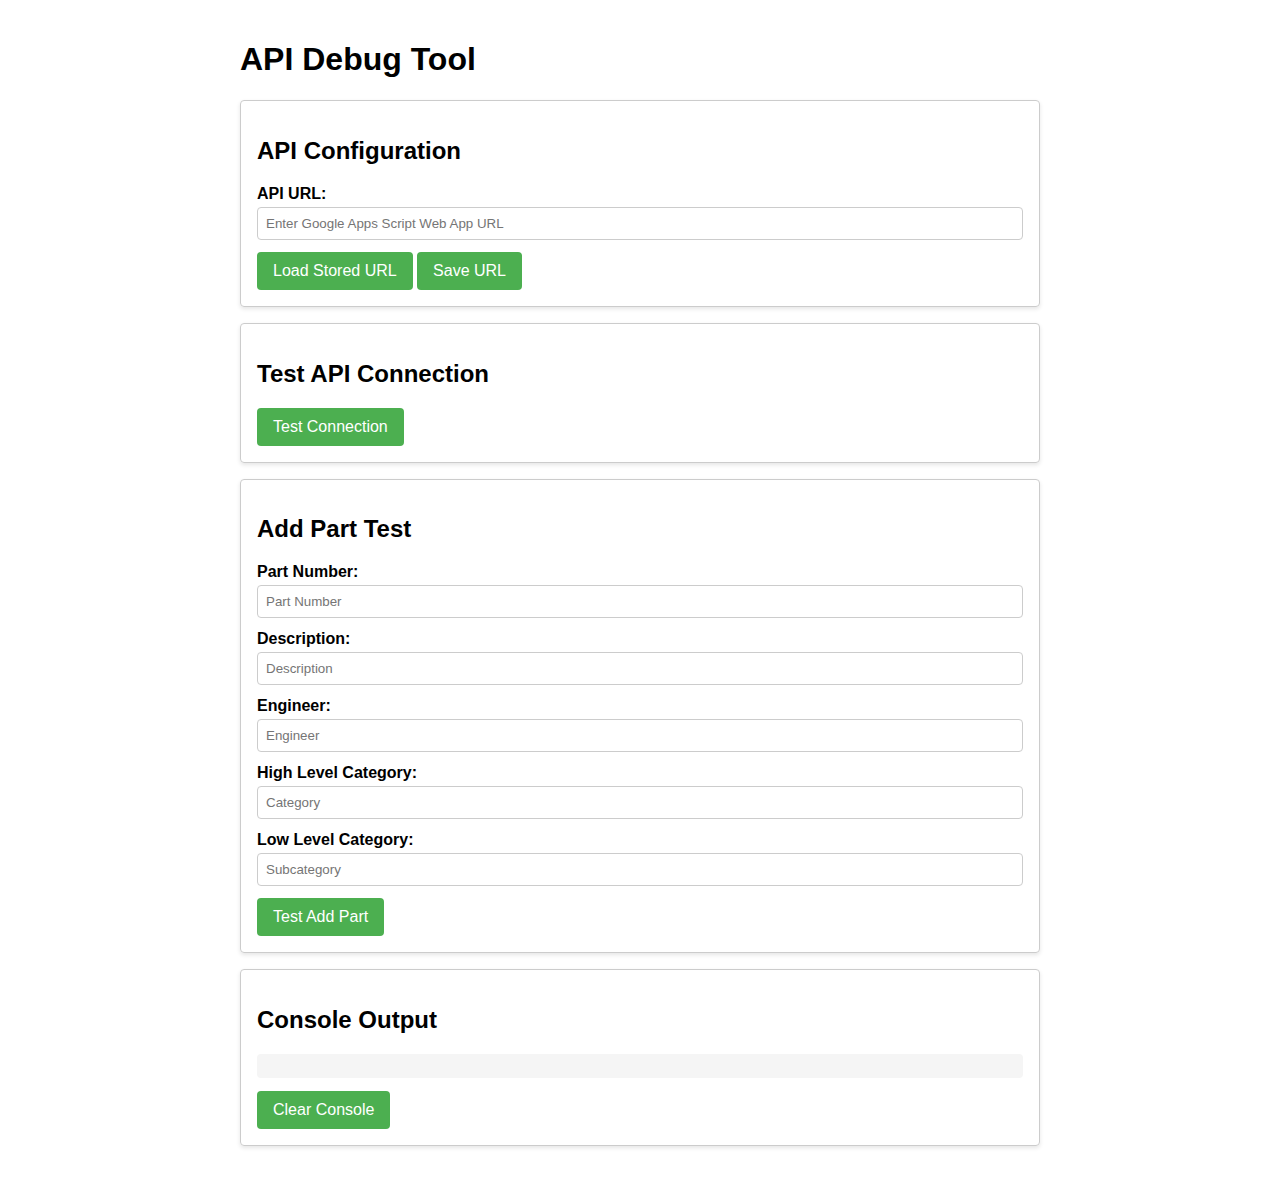
<file: debug.html>
<!DOCTYPE html>
<html lang="en">
<head>
    <meta charset="UTF-8">
    <meta name="viewport" content="width=device-width, initial-scale=1.0">
    <title>API Debug Tool</title>
    <style>
        body {
            font-family: Arial, sans-serif;
            max-width: 800px;
            margin: 0 auto;
            padding: 20px;
        }
        .card {
            border: 1px solid #ccc;
            border-radius: 4px;
            padding: 16px;
            margin-bottom: 16px;
            box-shadow: 0 2px 4px rgba(0,0,0,0.1);
        }
        .input-group {
            margin-bottom: 12px;
        }
        label {
            display: block;
            margin-bottom: 4px;
            font-weight: bold;
        }
        input, select, textarea {
            width: 100%;
            padding: 8px;
            border: 1px solid #ccc;
            border-radius: 4px;
            box-sizing: border-box;
        }
        button {
            background-color: #4CAF50;
            color: white;
            padding: 10px 16px;
            border: none;
            border-radius: 4px;
            cursor: pointer;
            font-size: 16px;
        }
        button:hover {
            background-color: #45a049;
        }
        pre {
            background-color: #f5f5f5;
            padding: 12px;
            border-radius: 4px;
            overflow-x: auto;
        }
        .success {
            color: green;
        }
        .error {
            color: red;
        }
    </style>
</head>
<body>
    <h1>API Debug Tool</h1>
    
    <div class="card">
        <h2>API Configuration</h2>
        <div class="input-group">
            <label for="apiUrl">API URL:</label>
            <input type="text" id="apiUrl" placeholder="Enter Google Apps Script Web App URL">
        </div>
        <button onclick="loadStoredUrl()">Load Stored URL</button>
        <button onclick="saveUrl()">Save URL</button>
    </div>
    
    <div class="card">
        <h2>Test API Connection</h2>
        <button onclick="testConnection()">Test Connection</button>
        <div id="connectionResult"></div>
    </div>
    
    <div class="card">
        <h2>Add Part Test</h2>
        <div class="input-group">
            <label for="partNumber">Part Number:</label>
            <input type="text" id="partNumber" placeholder="Part Number">
        </div>
        <div class="input-group">
            <label for="description">Description:</label>
            <input type="text" id="description" placeholder="Description">
        </div>
        <div class="input-group">
            <label for="engineer">Engineer:</label>
            <input type="text" id="engineer" placeholder="Engineer">
        </div>
        <div class="input-group">
            <label for="category">High Level Category:</label>
            <input type="text" id="category" placeholder="Category">
        </div>
        <div class="input-group">
            <label for="subcategory">Low Level Category:</label>
            <input type="text" id="subcategory" placeholder="Subcategory">
        </div>
        <button onclick="testAddPart()">Test Add Part</button>
        <div id="addPartResult"></div>
    </div>
    
    <div class="card">
        <h2>Console Output</h2>
        <pre id="consoleOutput"></pre>
        <button onclick="clearConsole()">Clear Console</button>
    </div>

    <script>
        // Initialize
        document.addEventListener('DOMContentLoaded', function() {
            // Load stored API URL if available
            const storedUrl = localStorage.getItem('apiUrl');
            if (storedUrl) {
                document.getElementById('apiUrl').value = storedUrl;
                logToConsole('Loaded stored API URL: ' + storedUrl);
            }
        });

        // Helper function to log to the console div
        function logToConsole(message, isError = false) {
            const consoleOutput = document.getElementById('consoleOutput');
            const timestamp = new Date().toLocaleTimeString();
            const formattedMessage = `[${timestamp}] ${message}`;
            
            if (isError) {
                consoleOutput.innerHTML += `<span class="error">${formattedMessage}</span>\n`;
            } else {
                consoleOutput.innerHTML += formattedMessage + '\n';
            }
            
            // Auto-scroll to bottom
            consoleOutput.scrollTop = consoleOutput.scrollHeight;
            
            // Also log to browser console
            if (isError) {
                console.error(message);
            } else {
                console.log(message);
            }
        }

        // Clear the console
        function clearConsole() {
            document.getElementById('consoleOutput').innerHTML = '';
        }

        // Load stored URL
        function loadStoredUrl() {
            const storedUrl = localStorage.getItem('apiUrl');
            if (storedUrl) {
                document.getElementById('apiUrl').value = storedUrl;
                logToConsole('Loaded stored API URL: ' + storedUrl);
            } else {
                logToConsole('No stored API URL found', true);
            }
        }

        // Save URL
        function saveUrl() {
            const apiUrl = document.getElementById('apiUrl').value.trim();
            if (apiUrl) {
                localStorage.setItem('apiUrl', apiUrl);
                logToConsole('Saved API URL: ' + apiUrl);
            } else {
                logToConsole('Please enter an API URL', true);
            }
        }

        // Test connection to the API
        function testConnection() {
            const apiUrl = document.getElementById('apiUrl').value.trim();
            if (!apiUrl) {
                logToConsole('Please enter an API URL', true);
                return;
            }

            logToConsole('Testing connection to: ' + apiUrl);
            const resultDiv = document.getElementById('connectionResult');
            resultDiv.innerHTML = '<p>Testing connection...</p>';

            // Create a unique callback name
            const callbackName = 'jsonp_callback_' + Math.round(100000 * Math.random());
            
            // Define the callback function
            window[callbackName] = function(data) {
                logToConsole('Received response: ' + JSON.stringify(data));
                resultDiv.innerHTML = '<p class="success">Connection successful!</p>';
                resultDiv.innerHTML += '<pre>' + JSON.stringify(data, null, 2) + '</pre>';
                
                // Clean up
                document.body.removeChild(script);
                delete window[callbackName];
            };
            
            // Create a script element
            const script = document.createElement('script');
            script.src = `${apiUrl}?action=getData&callback=${callbackName}&_=${new Date().getTime()}`;
            
            logToConsole('Request URL: ' + script.src);
            
            // Handle errors
            script.onerror = function(error) {
                logToConsole('Script load error: ' + error, true);
                resultDiv.innerHTML = '<p class="error">Connection failed!</p>';
                
                // Clean up
                document.body.removeChild(script);
                delete window[callbackName];
            };
            
            // Add the script to the page
            document.body.appendChild(script);
            
            // Set a timeout
            setTimeout(function() {
                if (window[callbackName]) {
                    logToConsole('Request timed out', true);
                    resultDiv.innerHTML = '<p class="error">Connection timed out!</p>';
                    
                    try {
                        document.body.removeChild(script);
                    } catch (e) {
                        logToConsole('Error removing script: ' + e, true);
                    }
                    
                    delete window[callbackName];
                }
            }, 10000);
        }

        // Test adding a part
        function testAddPart() {
            const apiUrl = document.getElementById('apiUrl').value.trim();
            if (!apiUrl) {
                logToConsole('Please enter an API URL', true);
                return;
            }

            // Get form values
            const partData = {
                partNumber: document.getElementById('partNumber').value.trim(),
                description: document.getElementById('description').value.trim(),
                engineer: document.getElementById('engineer').value.trim(),
                category: document.getElementById('category').value.trim(),
                subcategory: document.getElementById('subcategory').value.trim()
            };

            logToConsole('Testing addPart with data: ' + JSON.stringify(partData));
            const resultDiv = document.getElementById('addPartResult');
            resultDiv.innerHTML = '<p>Sending request...</p>';

            // Create a unique callback name
            const callbackName = 'addpart_callback_' + Math.round(100000 * Math.random());
            
            // Define the callback function
            window[callbackName] = function(data) {
                logToConsole('Received response: ' + JSON.stringify(data));
                
                if (data.status === 'success') {
                    resultDiv.innerHTML = '<p class="success">Part added successfully!</p>';
                } else {
                    resultDiv.innerHTML = '<p class="error">Failed to add part: ' + data.message + '</p>';
                }
                
                resultDiv.innerHTML += '<pre>' + JSON.stringify(data, null, 2) + '</pre>';
                
                // Clean up
                document.body.removeChild(script);
                delete window[callbackName];
            };
            
            // Create a script element
            const script = document.createElement('script');
            const jsonData = JSON.stringify(partData);
            script.src = `${apiUrl}?action=addPart&data=${encodeURIComponent(jsonData)}&callback=${callbackName}&_=${new Date().getTime()}`;
            
            logToConsole('Request URL: ' + script.src);
            
            // Handle errors
            script.onerror = function(error) {
                logToConsole('Script load error: ' + error, true);
                resultDiv.innerHTML = '<p class="error">Request failed!</p>';
                
                // Try a direct approach without data parameter
                logToConsole('Trying fallback approach...', true);
                
                const fallbackCallback = 'fallback_' + Math.round(100000 * Math.random());
                
                window[fallbackCallback] = function(data) {
                    logToConsole('Received fallback response: ' + JSON.stringify(data));
                    
                    if (data.status === 'success') {
                        resultDiv.innerHTML = '<p class="success">Part added successfully (fallback)!</p>';
                    } else {
                        resultDiv.innerHTML = '<p class="error">Failed to add part (fallback): ' + data.message + '</p>';
                    }
                    
                    resultDiv.innerHTML += '<pre>' + JSON.stringify(data, null, 2) + '</pre>';
                    
                    // Clean up
                    document.body.removeChild(fallbackScript);
                    delete window[fallbackCallback];
                };
                
                const fallbackScript = document.createElement('script');
                
                // Try with direct parameters instead of JSON
                fallbackScript.src = `${apiUrl}?action=addPart&partNumber=${encodeURIComponent(partData.partNumber)}&description=${encodeURIComponent(partData.description)}&engineer=${encodeURIComponent(partData.engineer)}&category=${encodeURIComponent(partData.category)}&subcategory=${encodeURIComponent(partData.subcategory)}&callback=${fallbackCallback}&_=${new Date().getTime()}`;
                
                logToConsole('Fallback URL: ' + fallbackScript.src);
                
                fallbackScript.onerror = function() {
                    logToConsole('Fallback script also failed', true);
                    resultDiv.innerHTML = '<p class="error">All requests failed!</p>';
                    
                    // Clean up
                    document.body.removeChild(fallbackScript);
                    delete window[fallbackCallback];
                };
                
                // Add the fallback script to the page
                document.body.appendChild(fallbackScript);
                
                // Clean up original script
                document.body.removeChild(script);
                delete window[callbackName];
            };
            
            // Add the script to the page
            document.body.appendChild(script);
            
            // Set a timeout
            setTimeout(function() {
                if (window[callbackName]) {
                    logToConsole('Request timed out', true);
                    resultDiv.innerHTML = '<p class="error">Request timed out!</p>';
                    
                    try {
                        document.body.removeChild(script);
                    } catch (e) {
                        logToConsole('Error removing script: ' + e, true);
                    }
                    
                    delete window[callbackName];
                }
            }, 10000);
        }
    </script>
</body>
</html>
</file>
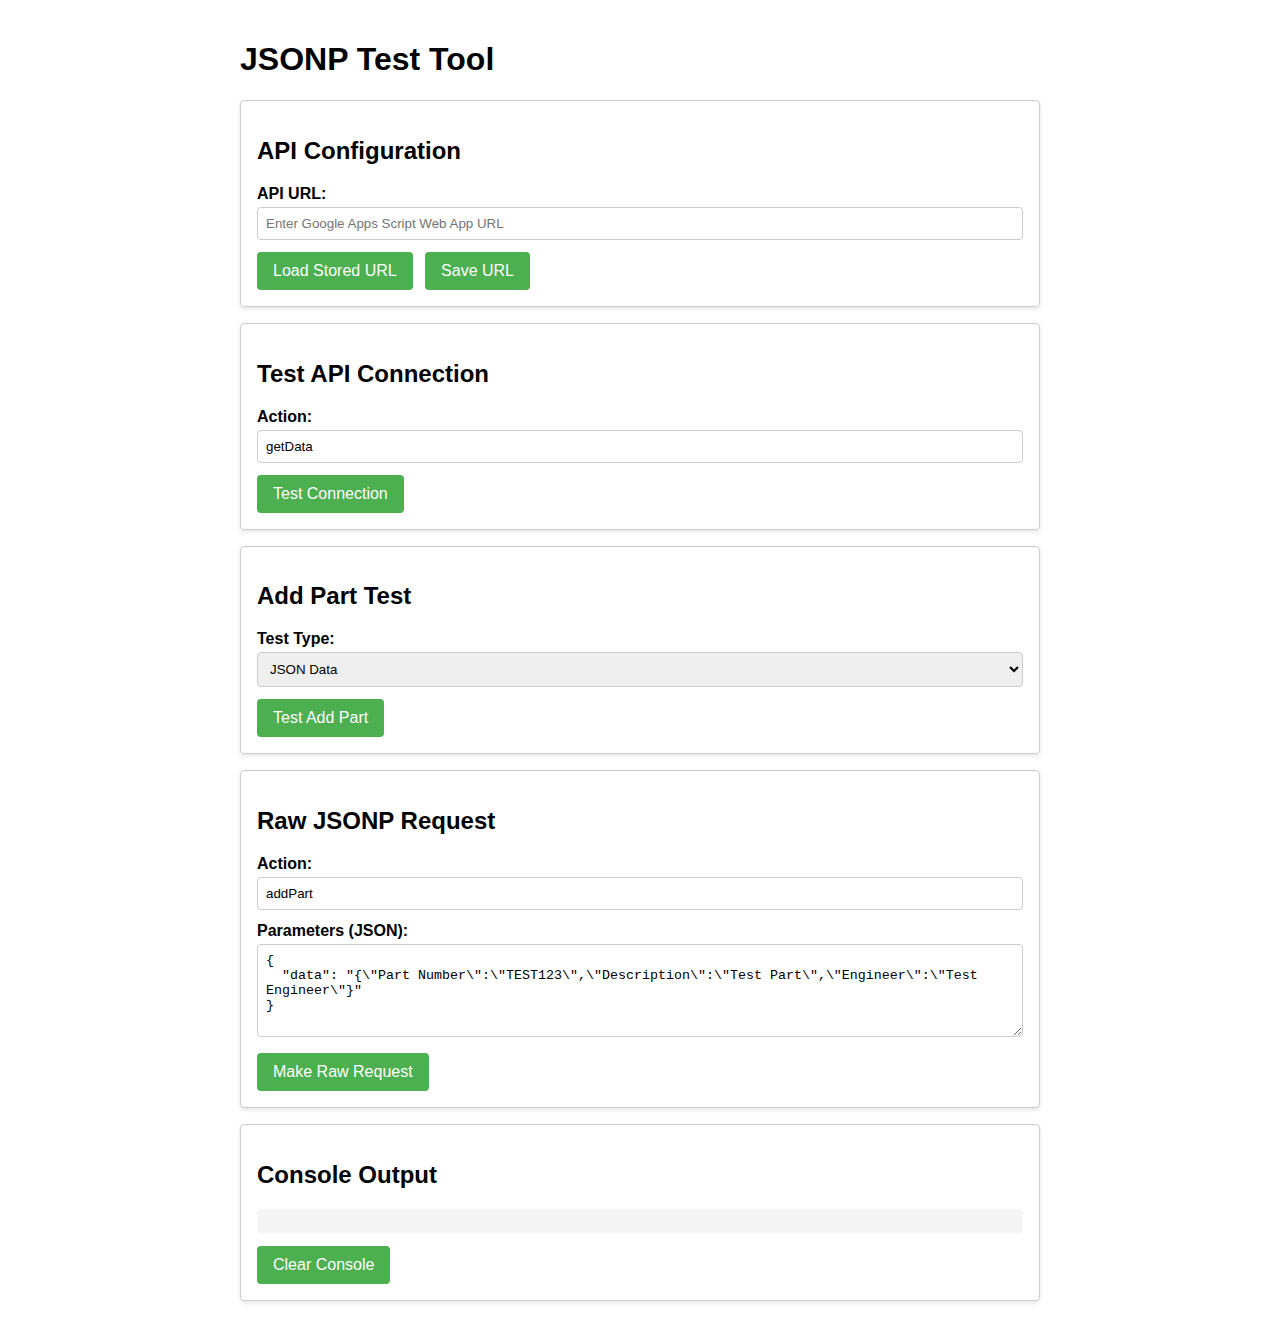
<file: test-jsonp.html>
<!DOCTYPE html>
<html lang="en">
<head>
    <meta charset="UTF-8">
    <meta name="viewport" content="width=device-width, initial-scale=1.0">
    <title>JSONP Test Tool</title>
    <style>
        body {
            font-family: Arial, sans-serif;
            max-width: 800px;
            margin: 0 auto;
            padding: 20px;
        }
        .card {
            border: 1px solid #ccc;
            border-radius: 4px;
            padding: 16px;
            margin-bottom: 16px;
            box-shadow: 0 2px 4px rgba(0,0,0,0.1);
        }
        .input-group {
            margin-bottom: 12px;
        }
        label {
            display: block;
            margin-bottom: 4px;
            font-weight: bold;
        }
        input, select, textarea {
            width: 100%;
            padding: 8px;
            border: 1px solid #ccc;
            border-radius: 4px;
            box-sizing: border-box;
        }
        button {
            background-color: #4CAF50;
            color: white;
            padding: 10px 16px;
            border: none;
            border-radius: 4px;
            cursor: pointer;
            font-size: 16px;
            margin-right: 8px;
        }
        button:hover {
            background-color: #45a049;
        }
        pre {
            background-color: #f5f5f5;
            padding: 12px;
            border-radius: 4px;
            overflow-x: auto;
            white-space: pre-wrap;
        }
        .success {
            color: green;
        }
        .error {
            color: red;
        }
    </style>
</head>
<body>
    <h1>JSONP Test Tool</h1>
    
    <div class="card">
        <h2>API Configuration</h2>
        <div class="input-group">
            <label for="apiUrl">API URL:</label>
            <input type="text" id="apiUrl" placeholder="Enter Google Apps Script Web App URL">
        </div>
        <button onclick="loadStoredUrl()">Load Stored URL</button>
        <button onclick="saveUrl()">Save URL</button>
    </div>
    
    <div class="card">
        <h2>Test API Connection</h2>
        <div class="input-group">
            <label for="action">Action:</label>
            <input type="text" id="action" value="getData">
        </div>
        <button onclick="testConnection()">Test Connection</button>
        <div id="connectionResult"></div>
    </div>
    
    <div class="card">
        <h2>Add Part Test</h2>
        <div class="input-group">
            <label for="testType">Test Type:</label>
            <select id="testType">
                <option value="json">JSON Data</option>
                <option value="params">Individual Parameters</option>
                <option value="minimal">Minimal Parameters</option>
            </select>
        </div>
        <button onclick="testAddPart()">Test Add Part</button>
        <div id="addPartResult"></div>
    </div>
    
    <div class="card">
        <h2>Raw JSONP Request</h2>
        <div class="input-group">
            <label for="rawAction">Action:</label>
            <input type="text" id="rawAction" value="addPart">
        </div>
        <div class="input-group">
            <label for="rawParams">Parameters (JSON):</label>
            <textarea id="rawParams" rows="5">{
  "data": "{\"Part Number\":\"TEST123\",\"Description\":\"Test Part\",\"Engineer\":\"Test Engineer\"}"
}</textarea>
        </div>
        <button onclick="makeRawRequest()">Make Raw Request</button>
        <div id="rawResult"></div>
    </div>
    
    <div class="card">
        <h2>Console Output</h2>
        <pre id="consoleOutput"></pre>
        <button onclick="clearConsole()">Clear Console</button>
    </div>

    <script>
        // Initialize
        document.addEventListener('DOMContentLoaded', function() {
            // Load stored API URL if available
            const storedUrl = localStorage.getItem('apiUrl');
            if (storedUrl) {
                document.getElementById('apiUrl').value = storedUrl;
                logToConsole('Loaded stored API URL: ' + storedUrl);
            }
        });

        // Helper function to log to the console div
        function logToConsole(message, isError = false) {
            const consoleOutput = document.getElementById('consoleOutput');
            const timestamp = new Date().toLocaleTimeString();
            const formattedMessage = `[${timestamp}] ${message}`;
            
            if (isError) {
                consoleOutput.innerHTML += `<span class="error">${formattedMessage}</span>\n`;
            } else {
                consoleOutput.innerHTML += formattedMessage + '\n';
            }
            
            // Auto-scroll to bottom
            consoleOutput.scrollTop = consoleOutput.scrollHeight;
            
            // Also log to browser console
            if (isError) {
                console.error(message);
            } else {
                console.log(message);
            }
        }

        // Clear the console
        function clearConsole() {
            document.getElementById('consoleOutput').innerHTML = '';
        }

        // Load stored URL
        function loadStoredUrl() {
            const storedUrl = localStorage.getItem('apiUrl');
            if (storedUrl) {
                document.getElementById('apiUrl').value = storedUrl;
                logToConsole('Loaded stored API URL: ' + storedUrl);
            } else {
                logToConsole('No stored API URL found', true);
            }
        }

        // Save URL
        function saveUrl() {
            const apiUrl = document.getElementById('apiUrl').value.trim();
            if (apiUrl) {
                localStorage.setItem('apiUrl', apiUrl);
                logToConsole('Saved API URL: ' + apiUrl);
            } else {
                logToConsole('Please enter an API URL', true);
            }
        }

        // Validate and fix URL
        function validateUrl(url) {
            let fixedUrl = url.trim();
            
            // Add https:// if missing
            if (!fixedUrl.startsWith('https://') && !fixedUrl.startsWith('http://')) {
                fixedUrl = 'https://' + fixedUrl;
                logToConsole('Added https:// to URL');
            }
            
            // Remove trailing slash
            if (fixedUrl.endsWith('/')) {
                fixedUrl = fixedUrl.slice(0, -1);
                logToConsole('Removed trailing slash from URL');
            }
            
            return fixedUrl;
        }

        // Test connection to the API
        function testConnection() {
            const apiUrl = document.getElementById('apiUrl').value.trim();
            const action = document.getElementById('action').value.trim();
            
            if (!apiUrl) {
                logToConsole('Please enter an API URL', true);
                return;
            }

            const fixedUrl = validateUrl(apiUrl);
            logToConsole('Testing connection to: ' + fixedUrl);
            logToConsole('Action: ' + action);
            
            const resultDiv = document.getElementById('connectionResult');
            resultDiv.innerHTML = '<p>Testing connection...</p>';

            // Create a unique callback name with timestamp
            const timestamp = new Date().getTime();
            const callbackName = 'jsonp_callback_' + timestamp + '_' + Math.round(100000 * Math.random());
            
            // Define the callback function
            window[callbackName] = function(data) {
                logToConsole('Received response: ' + JSON.stringify(data, null, 2));
                resultDiv.innerHTML = '<p class="success">Connection successful!</p>';
                resultDiv.innerHTML += '<pre>' + JSON.stringify(data, null, 2) + '</pre>';
                
                // Clean up
                document.body.removeChild(script);
                delete window[callbackName];
            };
            
            // Create a script element
            const script = document.createElement('script');
            
            // Build URL with explicit action parameter
            const url = `${fixedUrl}?action=${encodeURIComponent(action)}&callback=${encodeURIComponent(callbackName)}&_=${timestamp}`;
            
            logToConsole('Request URL: ' + url);
            script.src = url;
            
            // Handle errors
            script.onerror = function(error) {
                logToConsole('Script load error: ' + error, true);
                resultDiv.innerHTML = '<p class="error">Connection failed!</p>';
                
                // Clean up
                document.body.removeChild(script);
                delete window[callbackName];
            };
            
            // Add the script to the page
            document.body.appendChild(script);
            
            // Set a timeout
            setTimeout(function() {
                if (window[callbackName]) {
                    logToConsole('Request timed out', true);
                    resultDiv.innerHTML = '<p class="error">Connection timed out!</p>';
                    
                    try {
                        document.body.removeChild(script);
                    } catch (e) {
                        logToConsole('Error removing script: ' + e, true);
                    }
                    
                    delete window[callbackName];
                }
            }, 10000);
        }

        // Test adding a part
        function testAddPart() {
            const apiUrl = document.getElementById('apiUrl').value.trim();
            const testType = document.getElementById('testType').value;
            
            if (!apiUrl) {
                logToConsole('Please enter an API URL', true);
                return;
            }

            const fixedUrl = validateUrl(apiUrl);
            logToConsole('Testing addPart with test type: ' + testType);
            
            const resultDiv = document.getElementById('addPartResult');
            resultDiv.innerHTML = '<p>Sending request...</p>';

            // Create a unique callback name with timestamp
            const timestamp = new Date().getTime();
            const callbackName = 'addpart_callback_' + timestamp + '_' + Math.round(100000 * Math.random());
            
            // Define the callback function
            window[callbackName] = function(data) {
                logToConsole('Received response: ' + JSON.stringify(data, null, 2));
                
                if (data.status === 'success') {
                    resultDiv.innerHTML = '<p class="success">Part added successfully!</p>';
                } else {
                    resultDiv.innerHTML = '<p class="error">Failed to add part: ' + (data.message || 'Unknown error') + '</p>';
                }
                
                resultDiv.innerHTML += '<pre>' + JSON.stringify(data, null, 2) + '</pre>';
                
                // Clean up
                document.body.removeChild(script);
                delete window[callbackName];
            };
            
            // Create a script element
            const script = document.createElement('script');
            
            // Sample data
            const sampleData = {
                "Part Number": "TEST-" + timestamp.toString().substring(8),
                "Description": "Test Part",
                "Engineer": "Test Engineer",
                "A - High Level Category": "TEST",
                "B - Lower Level Category": "TEST"
            };
            
            // Build URL based on test type
            let url = `${fixedUrl}?action=addPart`;
            
            if (testType === 'json') {
                // Use JSON data parameter
                url += `&data=${encodeURIComponent(JSON.stringify(sampleData))}`;
                logToConsole('Using JSON data: ' + JSON.stringify(sampleData));
            } else if (testType === 'params') {
                // Use individual parameters
                url += `&partNumber=${encodeURIComponent(sampleData["Part Number"])}`;
                url += `&description=${encodeURIComponent(sampleData["Description"])}`;
                url += `&engineer=${encodeURIComponent(sampleData["Engineer"])}`;
                url += `&category=${encodeURIComponent(sampleData["A - High Level Category"])}`;
                url += `&subcategory=${encodeURIComponent(sampleData["B - Lower Level Category"])}`;
                logToConsole('Using individual parameters');
            } else if (testType === 'minimal') {
                // Use minimal parameters
                url += `&partNumber=${encodeURIComponent(sampleData["Part Number"])}`;
                logToConsole('Using minimal parameters');
            }
            
            // Add callback and timestamp
            url += `&callback=${encodeURIComponent(callbackName)}&_=${timestamp}`;
            
            logToConsole('Request URL: ' + url);
            script.src = url;
            
            // Handle errors
            script.onerror = function(error) {
                logToConsole('Script load error: ' + error, true);
                resultDiv.innerHTML = '<p class="error">Request failed!</p>';
                
                // Clean up
                document.body.removeChild(script);
                delete window[callbackName];
            };
            
            // Add the script to the page
            document.body.appendChild(script);
            
            // Set a timeout
            setTimeout(function() {
                if (window[callbackName]) {
                    logToConsole('Request timed out', true);
                    resultDiv.innerHTML = '<p class="error">Request timed out!</p>';
                    
                    try {
                        document.body.removeChild(script);
                    } catch (e) {
                        logToConsole('Error removing script: ' + e, true);
                    }
                    
                    delete window[callbackName];
                }
            }, 10000);
        }

        // Make a raw JSONP request
        function makeRawRequest() {
            const apiUrl = document.getElementById('apiUrl').value.trim();
            const action = document.getElementById('rawAction').value.trim();
            let paramsText = document.getElementById('rawParams').value.trim();
            
            if (!apiUrl) {
                logToConsole('Please enter an API URL', true);
                return;
            }

            const fixedUrl = validateUrl(apiUrl);
            logToConsole('Making raw request with action: ' + action);
            
            // Parse params
            let params = {};
            try {
                params = JSON.parse(paramsText);
                logToConsole('Parsed parameters: ' + JSON.stringify(params));
            } catch (e) {
                logToConsole('Error parsing parameters: ' + e, true);
                return;
            }
            
            const resultDiv = document.getElementById('rawResult');
            resultDiv.innerHTML = '<p>Sending request...</p>';

            // Create a unique callback name with timestamp
            const timestamp = new Date().getTime();
            const callbackName = 'raw_callback_' + timestamp + '_' + Math.round(100000 * Math.random());
            
            // Define the callback function
            window[callbackName] = function(data) {
                logToConsole('Received response: ' + JSON.stringify(data, null, 2));
                
                if (data.status === 'success') {
                    resultDiv.innerHTML = '<p class="success">Request successful!</p>';
                } else {
                    resultDiv.innerHTML = '<p class="error">Request failed: ' + (data.message || 'Unknown error') + '</p>';
                }
                
                resultDiv.innerHTML += '<pre>' + JSON.stringify(data, null, 2) + '</pre>';
                
                // Clean up
                document.body.removeChild(script);
                delete window[callbackName];
            };
            
            // Create a script element
            const script = document.createElement('script');
            
            // Build URL
            let url = `${fixedUrl}?action=${encodeURIComponent(action)}`;
            
            // Add other parameters
            Object.keys(params).forEach(key => {
                url += `&${key}=${encodeURIComponent(params[key])}`;
            });
            
            // Add callback and timestamp
            url += `&callback=${encodeURIComponent(callbackName)}&_=${timestamp}`;
            
            logToConsole('Request URL: ' + url);
            script.src = url;
            
            // Handle errors
            script.onerror = function(error) {
                logToConsole('Script load error: ' + error, true);
                resultDiv.innerHTML = '<p class="error">Request failed!</p>';
                
                // Clean up
                document.body.removeChild(script);
                delete window[callbackName];
            };
            
            // Add the script to the page
            document.body.appendChild(script);
            
            // Set a timeout
            setTimeout(function() {
                if (window[callbackName]) {
                    logToConsole('Request timed out', true);
                    resultDiv.innerHTML = '<p class="error">Request timed out!</p>';
                    
                    try {
                        document.body.removeChild(script);
                    } catch (e) {
                        logToConsole('Error removing script: ' + e, true);
                    }
                    
                    delete window[callbackName];
                }
            }, 10000);
        }
    </script>
</body>
</html>
</file>
